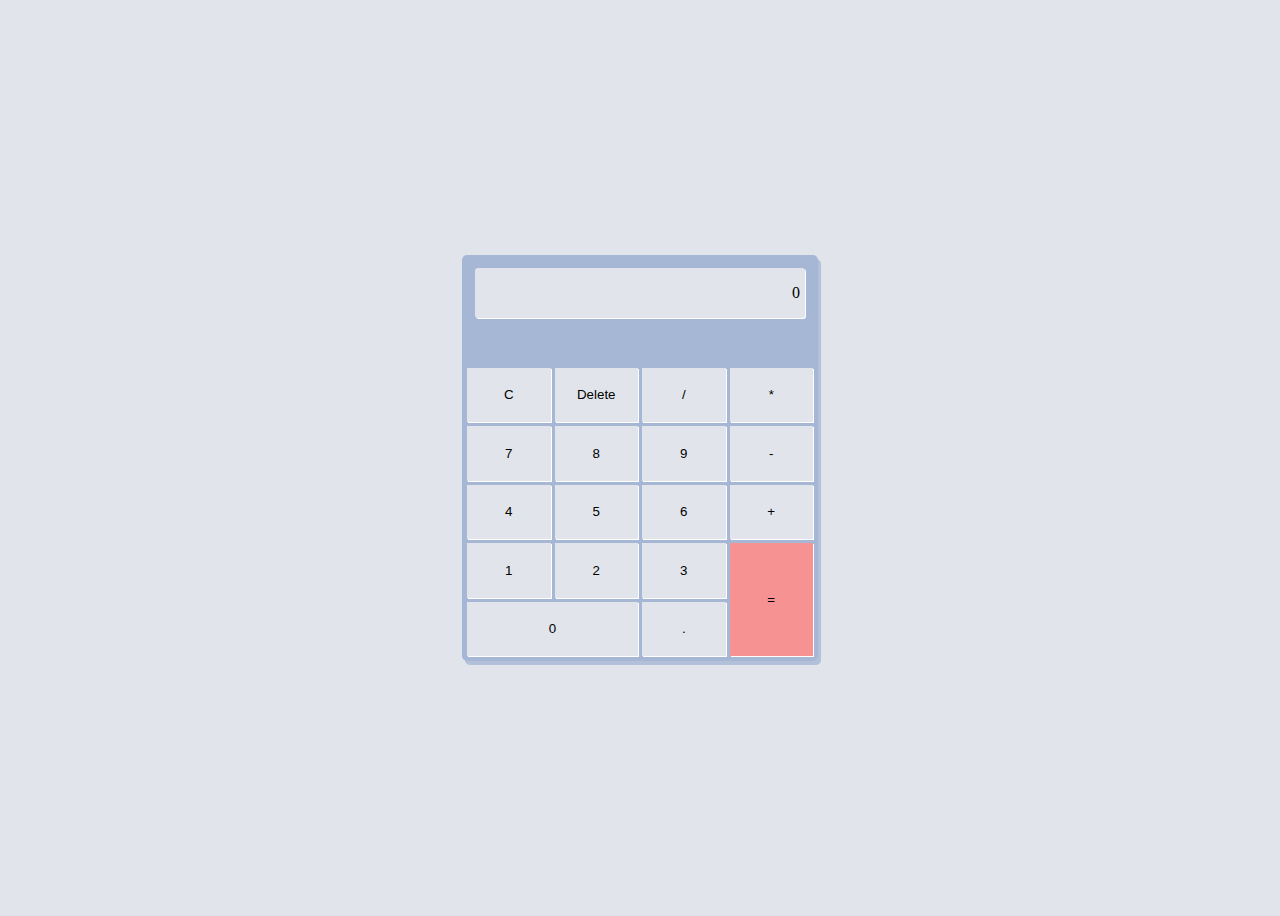
<file: Calculator/index.html>
<!DOCTYPE html>
<html lang="en">
<head>
    <meta charset="UTF-8">
    <meta http-equiv="X-UA-Compatible" content="IE=edge">
    <meta name="viewport" content="width=device-width, initial-scale=1.0">
    <link rel="stylesheet" href="styles.css">
    <title>Document</title>
</head>
<body>

    <div class="calculator">
        <div class="screen">0</div>
        <button id='c' class="btn">C</button>
        <button id='delete' class="btn">Delete</button>
        <button id= 'div' class="btn">/</button>
        <button id= 'multiply' class="btn">*</button>
        <button class="btn">7</button>
        <button class="btn">8</button>
        <button class="btn">9</button>
        <button id= 'minus' class="btn">-</button>
        <button class="btn">4</button>
        <button class="btn">5</button>
        <button class="btn">6</button>
        <button id= 'plus' class="btn">+</button>
        <button class="btn">1</button>
        <button class="btn">2</button>
        <button class="btn">3</button>
        <button id= 'equal' class="btn">=</button>
        <button id= 'cero' class="btn">0</button>
        <button class="btn">.</button>
    </div>


    <script src="index.js"></script>
</body>
</html>
</file>
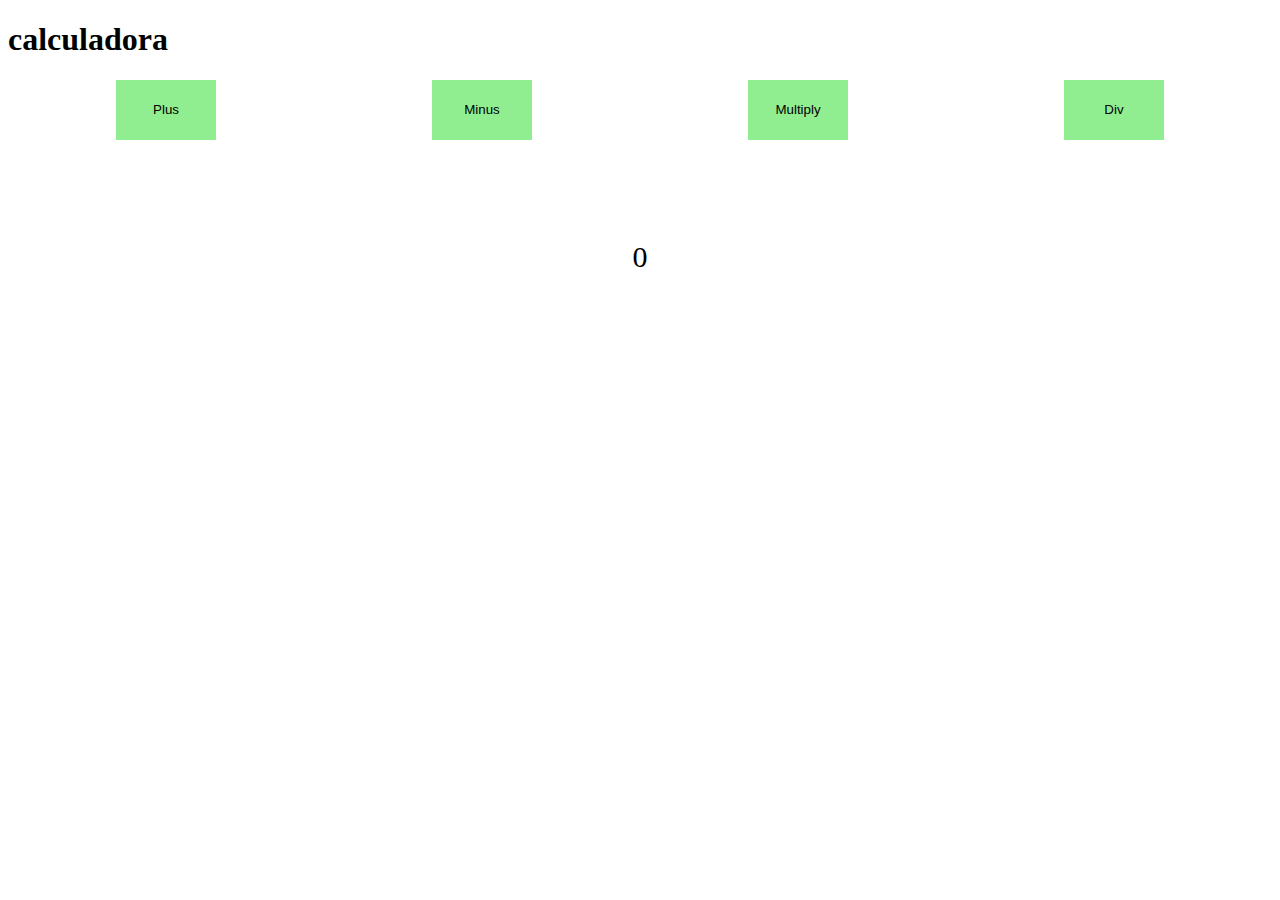
<file: Counter/index.html>
<!DOCTYPE html>
<html lang="en">
<head>
    <meta charset="UTF-8">
    <meta http-equiv="X-UA-Compatible" content="IE=edge">
    <meta name="viewport" content="width=device-width, initial-scale=1.0">
    <link rel="stylesheet" href="styles.css">
    <title>Document</title>
</head>
<body>

    <h1>calculadora</h1>

    <div id="btn">
            <button class="btn btn-plus">Plus</button>
            <button class="btn btn-minus">Minus</button>
            <button class="btn btn-multiply">Multiply</button>
            <button class="btn btn-div">Div</button>
    </div>
    <span class="number">0</span>

    <script src="index.js"></script>
</body>
</html>
</file>
<file: Calculator/styles.css>
body{
    min-height: 100vh;
    background-color: rgb(225, 229, 235);
    display: flex;
    justify-content: center;
    align-items: center;
}

.calculator{
    background-color: rgb(166, 183, 213);
    color: white;
    border: 3px solid rgb(166, 183, 213);
    box-shadow: 3px 4px rgb(166, 183, 213, 0.8);
    border-radius: 5px;
    width: 350px;
    max-width: 100%;
    height: 400px;
    display: grid;
    grid-template-columns: repeat(4, 1fr);
}

.screen{
    color: black;
    background-color: rgb(225, 229, 235);
    box-shadow: 1px 1px white;
    margin: 10px;;
    padding: 5px;
    border-radius: 3px;
    height: 40px;
    display: grid;
    grid-column: 1/-1;
    align-items: center;
    text-align: right;
}

.btn{
    background-color: rgb(225, 229, 235);
    border: none;
    box-shadow: 1px 1px white;
    display: flex;
    justify-content: center;
    align-items: center;
    margin: 2px;
}

#cero{
    display: grid;
    grid-column: 1/3;
}

#equal{
    display: grid;
    grid-row: span 2;
    background-color: rgb(246, 146, 146);
}
#equal:hover{
    background-color: rgb(248, 124, 124);
}
</file>
<file: Counter/styles.css>
#btn{
    display: flex;
    justify-content: space-around;
}

.btn-plus, .btn-minus, .btn-div, .btn-multiply{
    width: 100px;
    height: 60px;
    background-color: lightgreen;
    border: none;
}

.btn-plus:hover, .btn-minus:hover, .btn-div:hover, .btn-multiply:hover{
    background-color: white;
    border: 1px solid lightgreen;
    width: 110px;
    height: 70px;
    transition: 0,5s;
}

.number{
    font-size: 30px;
    margin: 100px;
    display: flex;
    justify-content: center;
}
</file>
